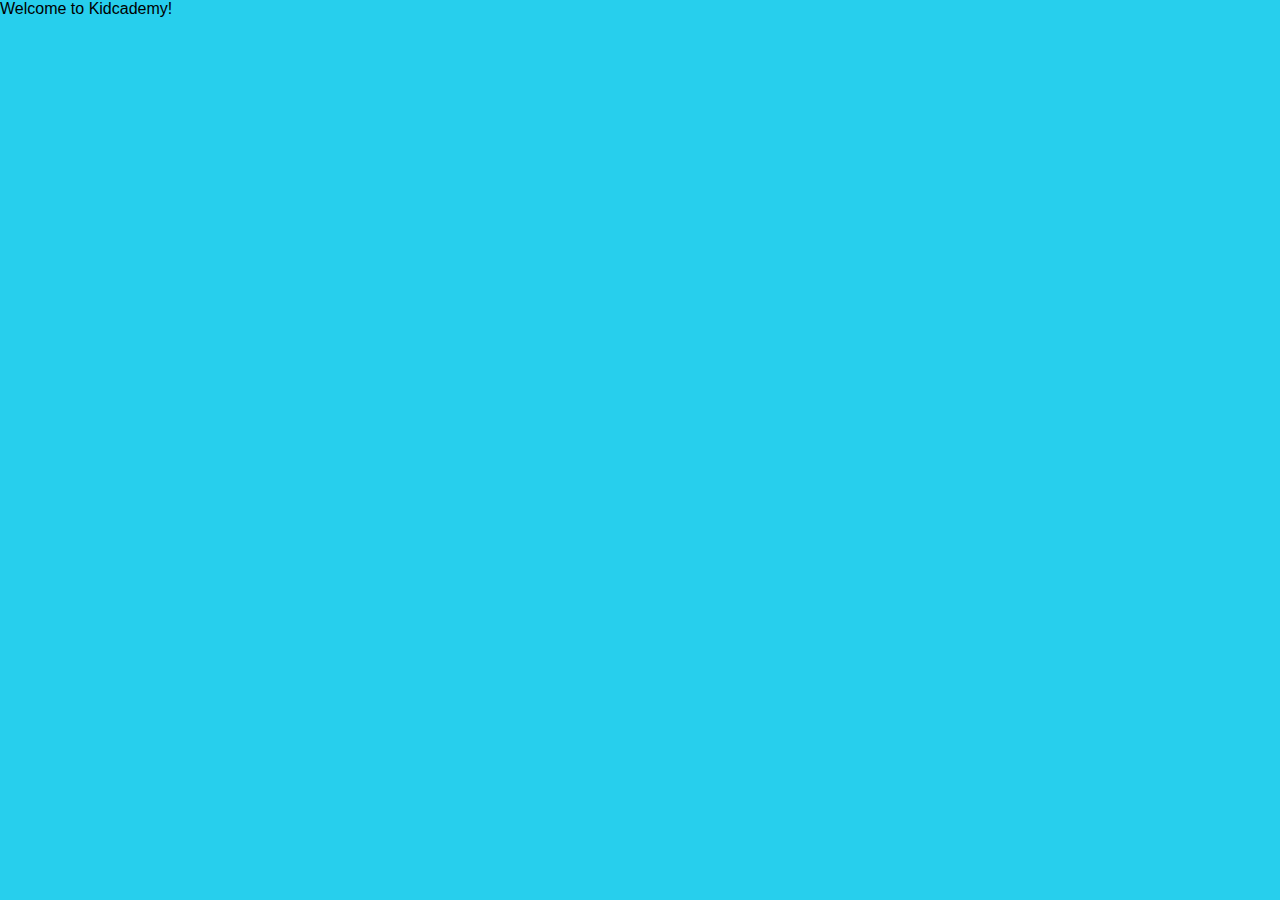
<file: home.html>
<!DOCTYPE html>
<html lang="en">
<head>
    <meta charset="UTF-8">
    <meta name="viewport" content="width=device-width, initial-scale=1.0">
    <title>Document</title>
    <link rel="stylesheet" href="style.css">
    <title>Kidcademy</title>
</head>
<body>
    <div class="page">
        Welcome to Kidcademy!
    </div>
</body>
</html>
</file>
<file: style.css>
:root {
	--main-bg-color: #27cfed;
	--sidemenu: #ffffff;
	--sidemenutext: #363232;
	--ourgreen: #6cff3f;
	--ourred: #f23029;
	--ouryellow: #f7e224;
	--ourpurple: #c44cf0;
}

body { 
    background-color:var(--main-bg-color);
    width: 100%;
    height: 100%;
    margin: 0;
    font-family: 'Open Sans', sans-serif;
}

.slides{
    margin-top: 3vw;
	margin-left: 5vw;
	float: left;
}

/*SIDEBAR*/
span {
	color: #ffffff;
	top: 0.5vw;
	float: right;
	right: 20px;
	margin-right: 1vw;
	margin-top: 0vw;
}


.sidenav {
	height: 100%;
	width: 0;
	position: fixed;
	z-index: 1;
	top: 0;
	right: 0;
	background-color:var(--sidemenu);
	overflow-x: hidden;
	transition: 0.5s;
	padding-top: 60px;
  }
  
  .sidenav a {
	padding: 8px 8px 8px 32px;
	text-decoration: none;
	font-size: 25px;
	color: var(--sidemenutext);
	display: block;
	transition: 0.3s;
  }
  
  .sidenav a:hover {
	color: var(--main-bg-color);
  }
  
  .sidenav .closebtn {
	position: absolute;
	top: 0;
	right: 25px;
	font-size: 36px;
	margin-left: 50px;
  }
  
  @media screen and (max-height: 450px) {
	.sidenav {padding-top: 15px;}
	.sidenav a {font-size: 18px;}
  }

  /*END OF CODE FOR MENU*/

.controlpanel{
	float: left;
	margin-top: 8vw;
	margin-left: 3.5vw;
	margin-right: 8vw;
	display: block;
  }

.yesbutton{
	font-size: 35px;
	text-align: center;
	cursor: pointer;
	outline: none;
	color: white;
	background-color: var(--ourgreen);
	border-radius: 15px;
	box-shadow: 0 9px rgb(71, 70, 70);
	text-shadow: 0 0 3px #0a0a0a, 0 0 5px #0000FF;
	margin-bottom: 5vw;
  }

.yesbutton:hover {background-color: #4bcc4f}

.yesbutton:active {
  background-color: var(--ourgreen);
  box-shadow: 0 5px rgb(102, 102, 102);
  transform: translateY(4px);
}

.nobutton{
	font-size: 35px;
	text-align: center;
	cursor: pointer;
	outline: none;
	color: white;
	background-color: var(--ourred);
	border-radius: 15px;
	box-shadow: 0 9px rgb(71, 70, 70);
	text-shadow: 0 0 3px #0a0a0a, 0 0 5px #0000FF;
	margin-left: 3vw;
	margin-bottom: 5vw;
  }

.nobutton:hover {background-color: #bb3732}

.nobutton:active {
  background-color: var(--ourred);
  box-shadow: 0 5px #666;
  transform: translateY(4px);
}

.squarebutton{
	font-size: 45px;
	text-align: center;
	cursor: pointer;
	outline: none;
	color: white;
	background-color: var(--ourred);
	border-radius: 15px;
	box-shadow: 0 9px rgb(71, 70, 70);
	text-shadow: 0 0 3px #0a0a0a, 0 0 5px #0000FF;
	margin-left: 1.6vw;
	margin-bottom: 5vw;
}

.squarebutton:hover {background-color: #cc4b4b}

.squarebutton:active {
  background-color: var(--ourred);
  box-shadow: 0 5px rgb(102, 102, 102);
  transform: translateY(4px);
}

.circlebutton{
	font-size: 45px;
	text-align: center;
	cursor: pointer;
	outline: none;
	color: white;
	background-color: var(--ouryellow);
	border-radius: 15px;
	box-shadow: 0 9px rgb(71, 70, 70);
	text-shadow: 0 0 3px #0a0a0a, 0 0 5px #0000FF;
	margin-left: 4vw;
	margin-bottom: 5vw;
}

.circlebutton:hover {background-color: #bfc935}

.circlebutton:active {
  background-color: var(--ouryellow);
  box-shadow: 0 5px rgb(102, 102, 102);
  transform: translateY(4px);
}

.trianglebutton{
	font-size: 45px;
	text-align: center;
	cursor: pointer;
	outline: none;
	color: white;
	background-color: var(--ourpurple);
	border-radius: 15px;
	box-shadow: 0 9px rgb(71, 70, 70);
	text-shadow: 0 0 3px #0a0a0a, 0 0 5px #0000FF;
	margin-left: 1.6vw;
}

.trianglebutton:hover {background-color: #a74bcc}

.trianglebutton:active {
  background-color: var(--ourpurple);
  box-shadow: 0 5px rgb(102, 102, 102);
  transform: translateY(4px);
}

.diamondbutton{
	font-size: 45px;
	text-align: center;
	cursor: pointer;
	outline: none;
	color: white;
	background-color: var(--ourgreen);
	border-radius: 15px;
	box-shadow: 0 9px rgb(71, 70, 70);
	text-shadow: 0 0 3px #0a0a0a, 0 0 5px #0000FF;
	margin-left: 4vw;
}

.diamondbutton:hover {background-color: #4bcc4f}

.diamondbutton:active {
  background-color: var(--ourgreen);
  box-shadow: 0 5px rgb(102, 102, 102);
  transform: translateY(4px);
}
</file>
